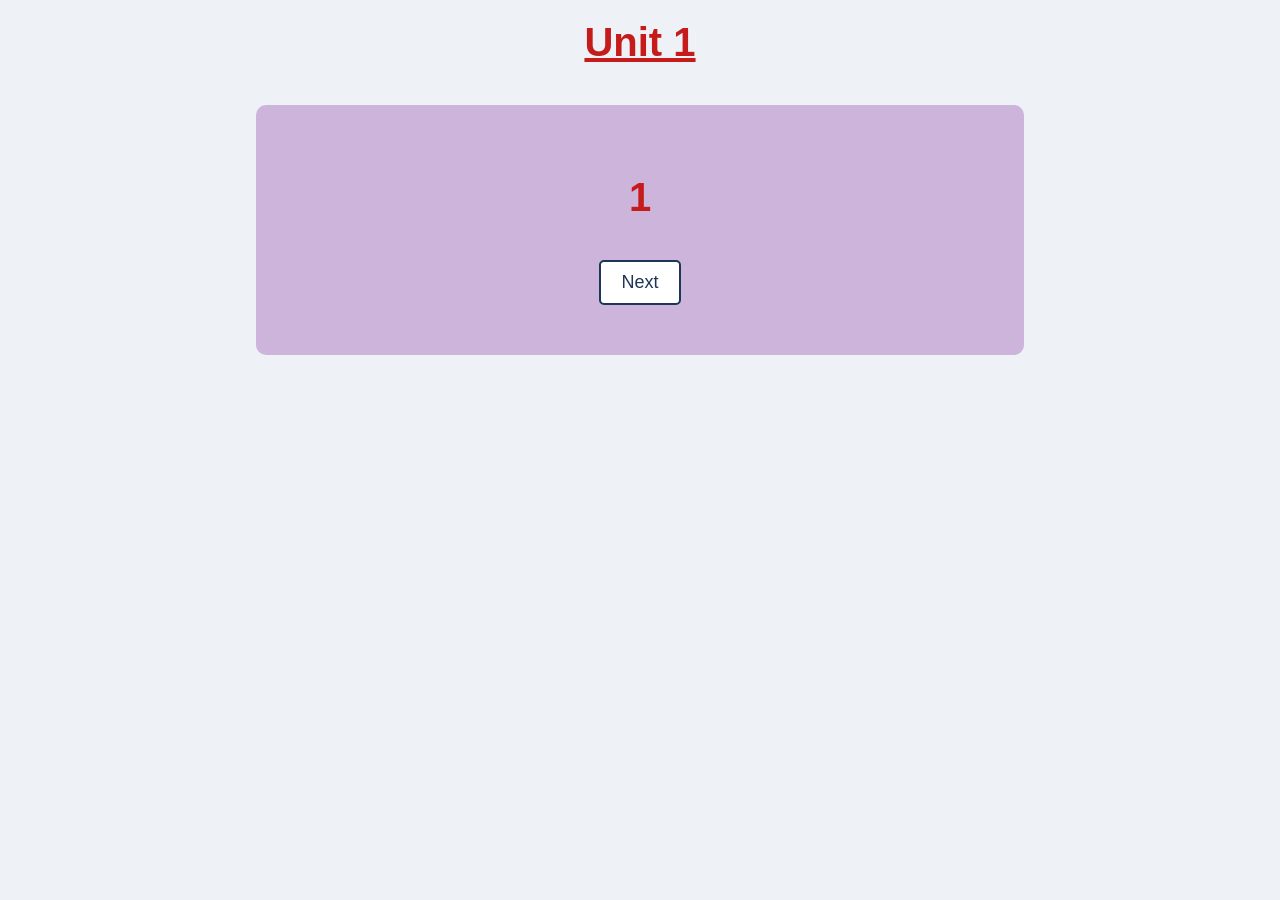
<file: unit1.html>
<!DOCTYPE html>
<html lang="en">
<head>
    <title>Unit 1</title>
    <link rel="stylesheet" href="style1.css">
</head>



<body>
    
    <h1><U>Unit 1</U></h1>

    <div class="box1">
        <h1>1</h1>

       <button>Next</button>
    </div>

</body>
</html>
</file>
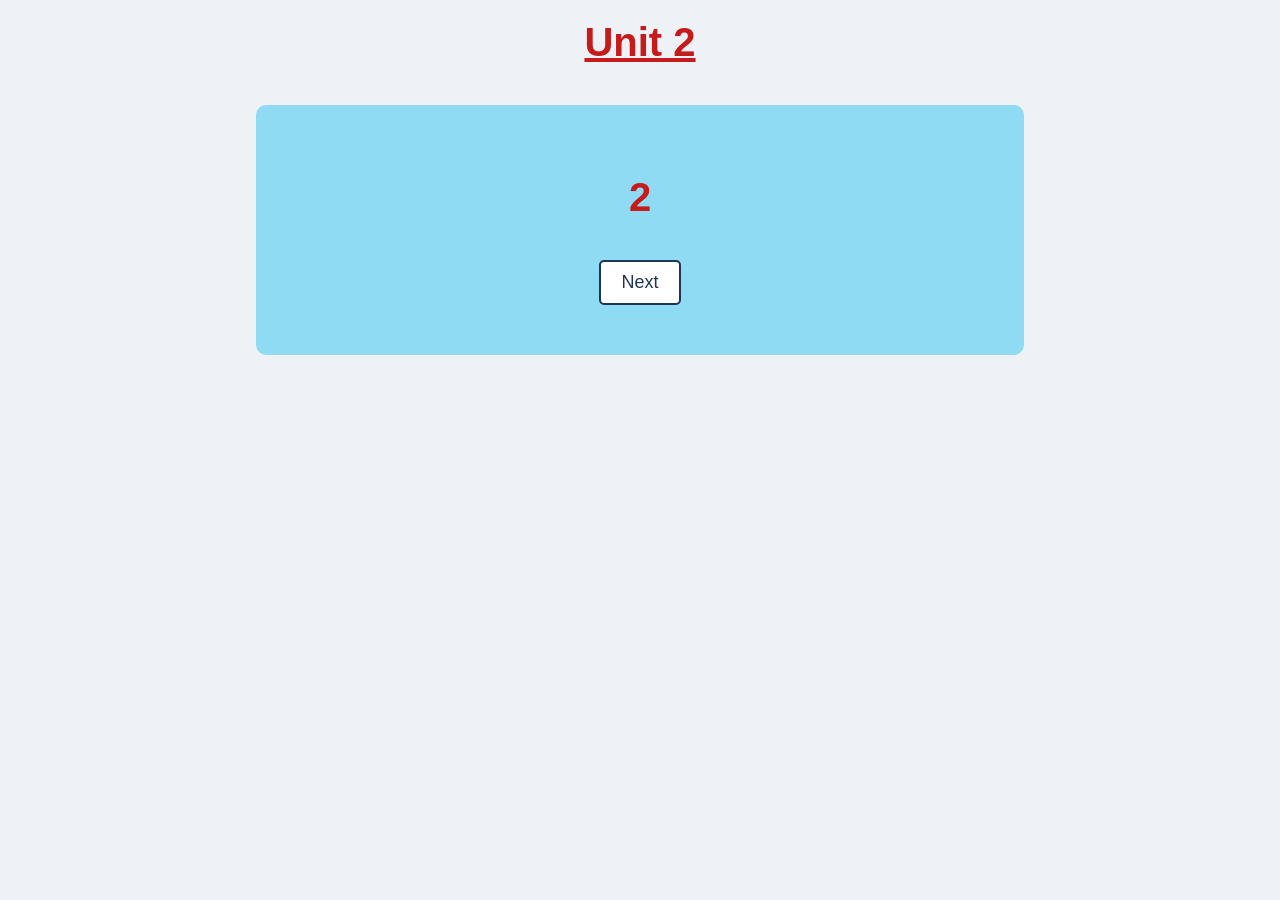
<file: unit2.html>
<!DOCTYPE html>
<html lang="en">
<head>
    <title>Unit 2</title>
    <link rel="stylesheet" href="style1.css">
</head>



<body>
    
    <h1><U>Unit 2</U></h1>

    <div class="box2">
        <h1>2</h1>

       <button>Next</button>
    </div>

</body>
</html>
</file>
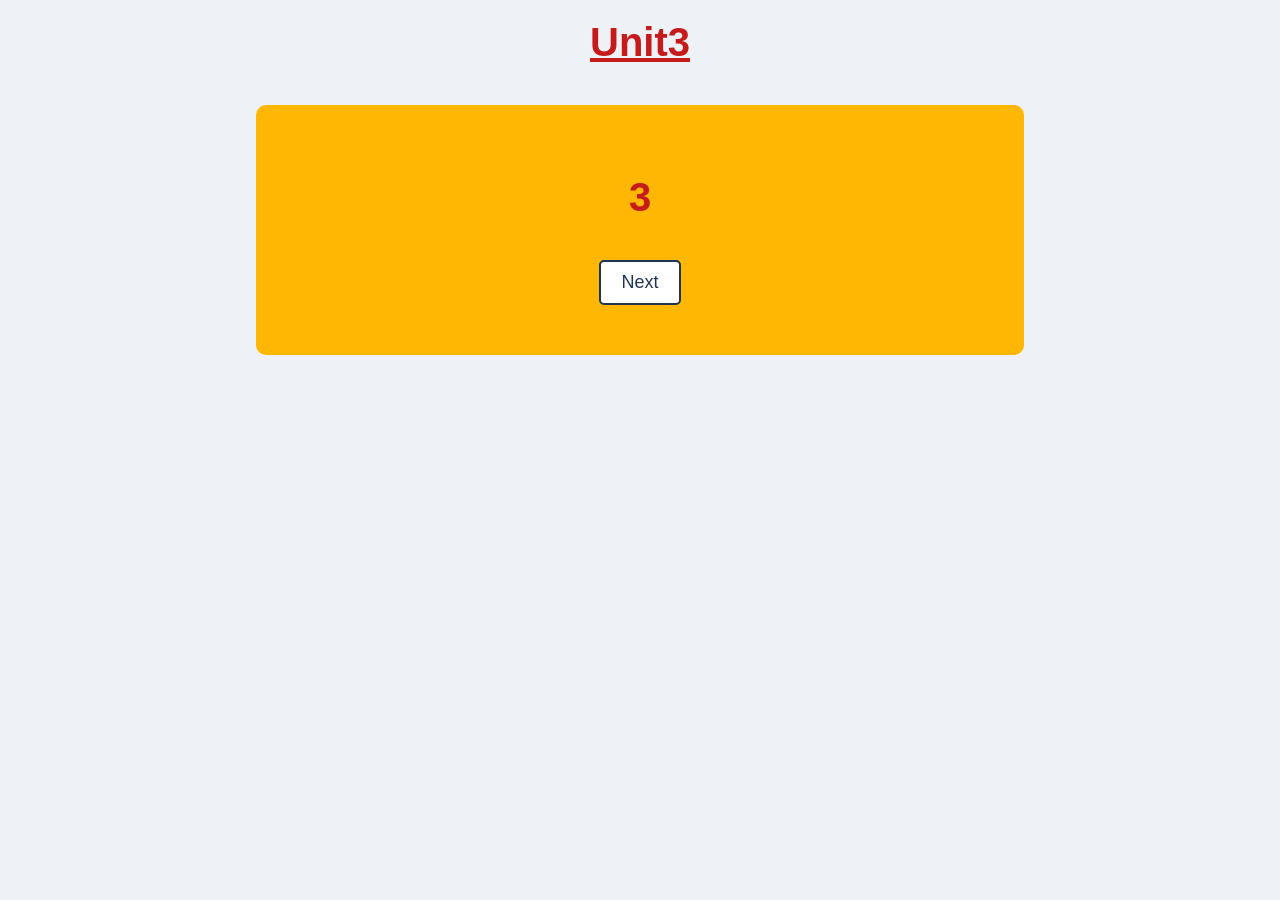
<file: unit3.html>
<!DOCTYPE html>
<html lang="en">
<head>
    <title>Unit 3</title>
    <link rel="stylesheet" href="style1.css">
</head>


<body>
    
    <h1><U>Unit3</U></h1>

    <div class="box3">
        <h1>3</h1>

       <button>Next</button>
    </div>

</body>
</html>
</file>
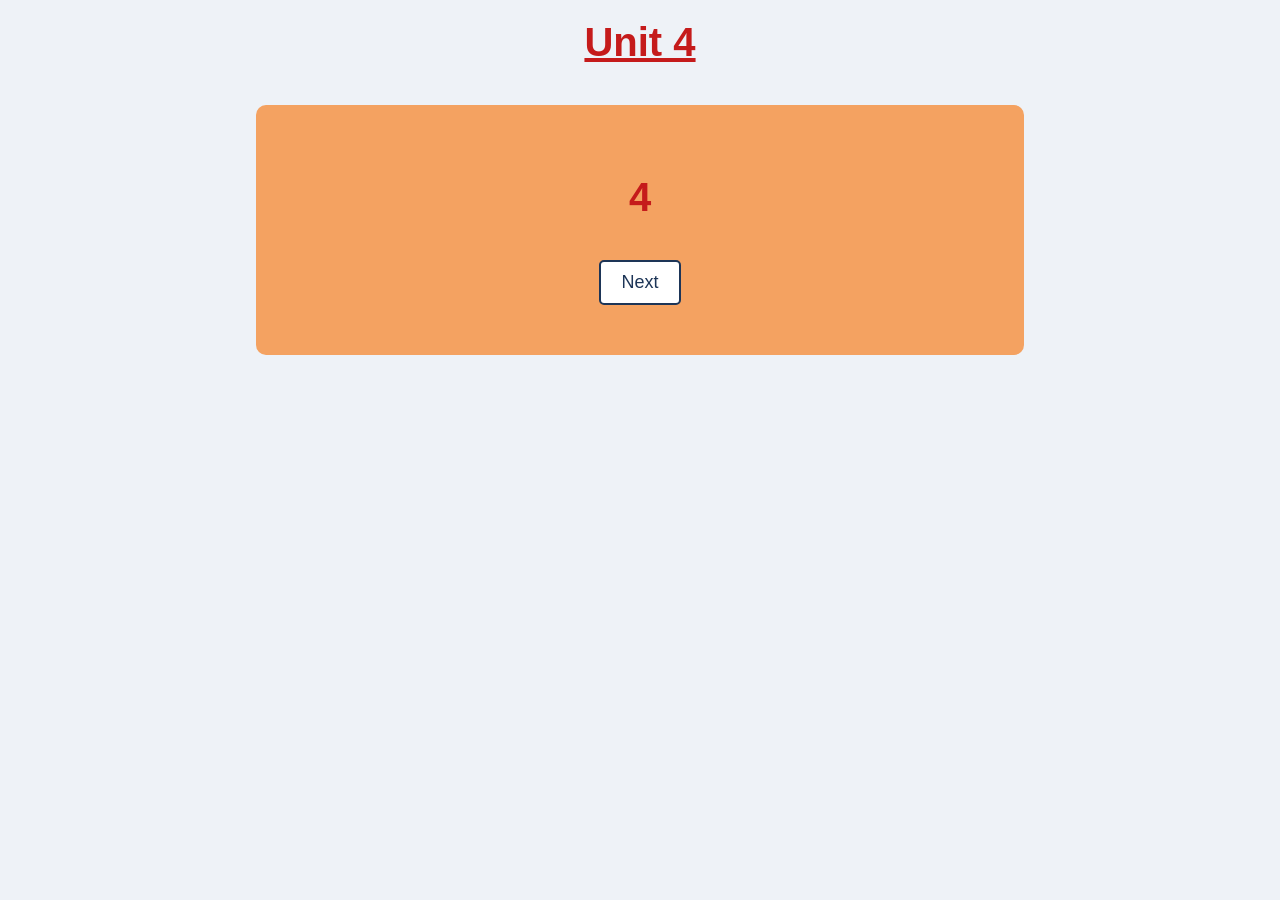
<file: unit4.html>
<!DOCTYPE html>
<html lang="en">
<head>
    <title>Unit 4</title>
    <link rel="stylesheet" href="style1.css">
</head>



<body>
    
    <h1><U>Unit 4</U></h1>

    <div class="box4">
        <h1>4</h1>

       <button>Next</button>
    </div>

</body>
</html>
</file>
<file: style1.css>
* {
    margin: 0;
    padding: 0;
    box-sizing: border-box;
    font-family: Arial, sans-serif;
}

body {
    background-color: #eef2f7;
}

/* Navigation */
nav {
    background-color: #1d3557;
    padding: 10px;
}

/* Heading */
h1 {
    font-size: 2.5rem;
    text-align: center;
    padding: 20px;
    color: rgb(197, 27, 27);
}

/* Common style for all boxes */
.box,
.box1,
.box2,
.box3,
.box4 {
    width: 60%;
    height: 250px;
    margin: 20px auto;
    padding: 20px;

    display: flex;
    flex-direction: column;
    align-items: center;
    justify-content: center;
    gap: 20px;

    border-radius: 10px;
}

/* Different colors */
.box {
    background-color: #a8dadc;
}

.box1 {
    background-color: #cdb4db;
}

.box2 {
    background-color: #90dbf4;
}

.box3 {
    background-color: #ffb703;
}

.box4 {
    background-color: #f4a261;
}

/* Links */
a {
    font-size: 20px;
    color: #1d3557;
    text-decoration: none;
    background-color: white;
    padding: 10px 20px;
    border-radius: 5px;
}

a:hover {
    background-color: #1d3557;
    color: white;
}

/* Button */
button {
    padding: 10px 20px;
    font-size: 18px;
    background-color: white;
    color: #1d3557;
    border: 2px solid #1d3557;
    border-radius: 5px;
    cursor: pointer;
}

button:hover {
    background-color: #1d3557;
    color: white;
}
</file>
